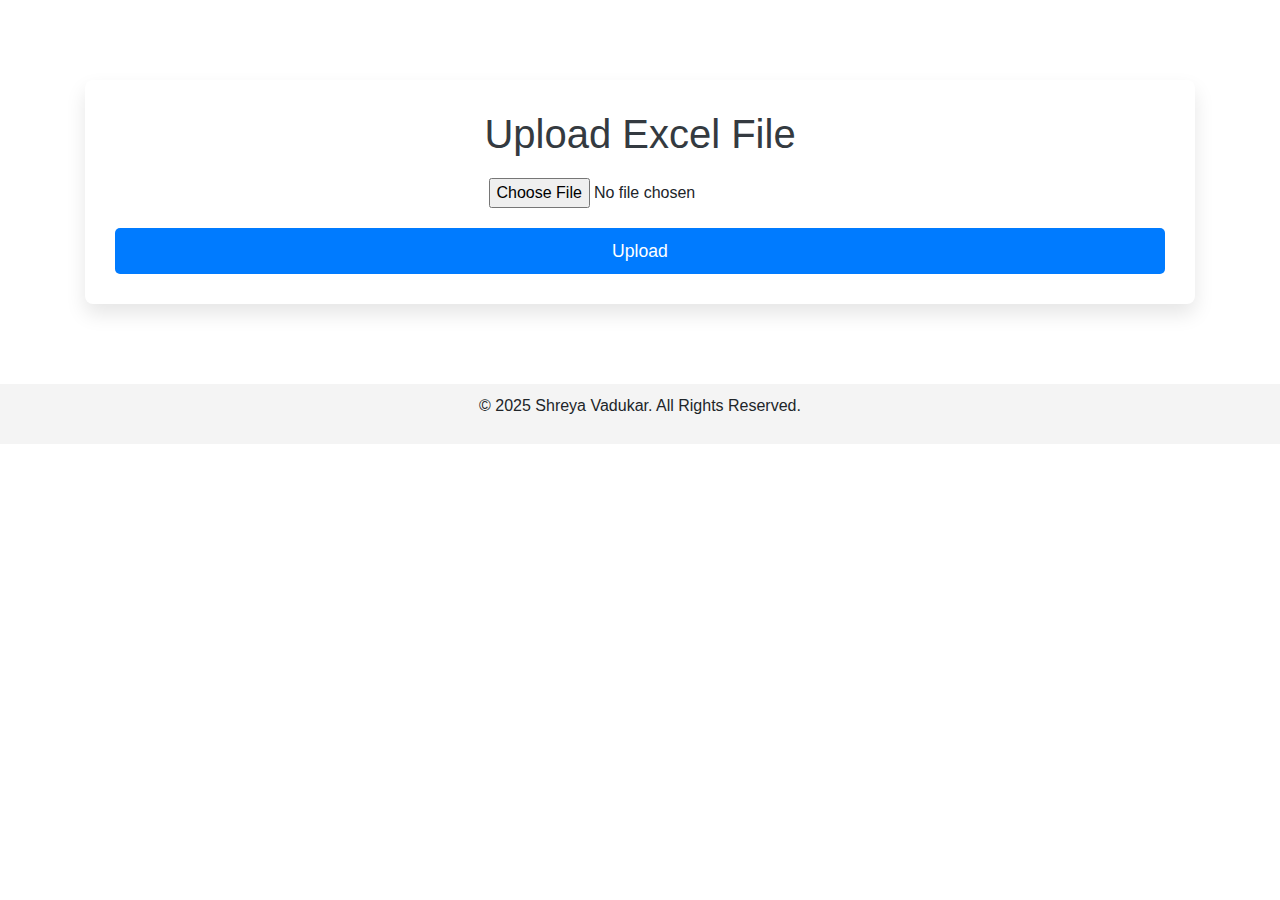
<file: Templates/upload.html>
<!DOCTYPE html>
<html lang="en">
<head>
    <meta charset="UTF-8">
    <meta name="viewport" content="width=device-width, initial-scale=1.0">
    <title>Upload File</title>
    <link rel="stylesheet" href="/static/style.css">
    <!-- Add Bootstrap for additional styling -->
    <link href="https://maxcdn.bootstrapcdn.com/bootstrap/4.5.2/css/bootstrap.min.css" rel="stylesheet">
    <script>
        // Example: Reload the page every 10 seconds
        setInterval(function () {
            window.location.reload();
        }, 10000); // Reload every 10 seconds
    </script>
    
</head>
<body>

    <div class="container">
        <div class="upload-card">
            <h1>Upload Excel File</h1>
            <form action="/" method="post" enctype="multipart/form-data">
                <input type="file" name="file" required>
                <button type="submit">Upload</button>
            </form>
        </div>
    </div>
    <footer>
        <p>&copy; 2025 Shreya Vadukar. All Rights Reserved.</p>
    </footer>
    
</body>
</html>
</file>
<file: static/style.css>
/* General body styling */
body {
    background-color: #f8f9fa;
    font-family: Arial, sans-serif;
    margin: 0;
    padding: 0;
    display: flex;
    flex-direction: column;
    justify-content: space-between;
}

/* Container styling for each page */
.container {
    max-width: 1200px;
    margin: 50px auto;
    padding: 30px;
}

/* Header styles */
h1, h3 {
    font-size: 2.5rem;
    color: #343a40;
    margin-bottom: 20px;
    text-align: center;
}

h3 {
    font-size: 1.8rem;
    margin-top: 10px;
}

/* Form card styling for clean design */
.form-card {
    background-color: white;
    border-radius: 8px;
    box-shadow: 0px 10px 20px rgba(0, 0, 0, 0.1);
    padding: 30px;
}

/* Upload file page styling */
.upload-card {
    background-color: white;
    border-radius: 8px;
    box-shadow: 0px 10px 20px rgba(0, 0, 0, 0.1);
    padding: 30px;
    text-align: center;
}

.upload-card h1 {
    font-size: 2.5rem;
    color: #343a40;
}

.upload-card form {
    margin-top: 20px;
}

.upload-card button {
    margin-top: 20px;
    background-color: #007bff;
    color: white;
    border: none;
    padding: 10px 20px;
    font-size: 1.1rem;
    border-radius: 5px;
    width: 100%;
}

.upload-card button:hover {
    background-color: #0056b3;
}

/* Analyze data page styling */
.select-column, .input-value {
    margin-bottom: 20px;
}

.select-column select, .input-value input {
    font-size: 1.1rem;
    padding: 10px;
    border-radius: 5px;
    border: 1px solid #ddd;
    width: 100%;
}

.btn-analyze {
    background-color: #007bff;
    color: white;
    font-size: 1.2rem;
    width: 100%;
}

.btn-analyze:hover {
    background-color: #0056b3;
}

/* Results page styling */
.result-card {
    background-color: white;
    border-radius: 8px;
    box-shadow: 0px 10px 20px rgba(0, 0, 0, 0.1);
    padding: 30px;
}

.count-text {
    font-size: 1.5rem;
    font-weight: bold;
    color: #007bff;
}

.table {
    margin-top: 20px;
    width: 100%;
    border-collapse: collapse;
}

.table th, .table td {
    padding: 12px;
    text-align: left;
    border-bottom: 1px solid #ddd;
}

.table-striped tr:nth-child(even) {
    background-color: #f9f9f9;
}

.btn-back {
    margin-top: 20px;
    background-color: #007bff;
    color: white;
    border: none;
    padding: 10px 20px;
    font-size: 1.1rem;
    border-radius: 5px;
    width: 100%;
    text-align: center;
}

.btn-back:hover {
    background-color: #0056b3;
}

footer {
    background-color: #f4f4f4;
    text-align: center;
    padding: 10px 0;
}

main {
    flex: 1; /* Take up available space */
    padding: 20px;
}
</file>
